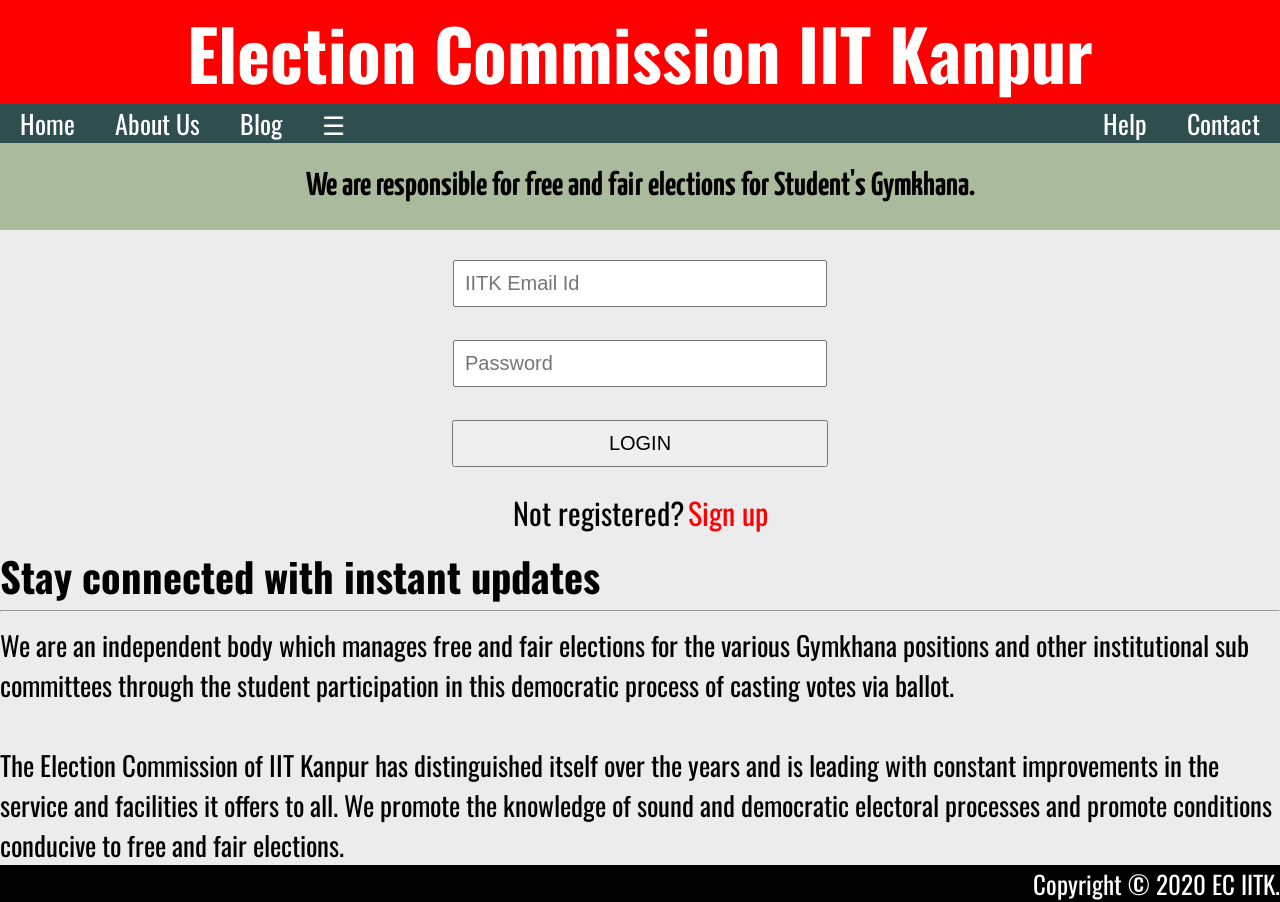
<file: index.html>
<!DOCTYPE html>
<html>
<head>
  <title>Login Page</title>
  <link rel="stylesheet" type="text/css" href="styles2.css">
  <link href="https://fonts.googleapis.com/css2?family=Oswald&display=swap" rel="stylesheet">
  <link href="https://fonts.googleapis.com/css2?family=Audiowide&display=swap" rel="stylesheet">
  <link href="https://fonts.googleapis.com/css2?family=Orbitron&family=Yanone+Kaffeesatz:wght@300&display=swap" rel="stylesheet">
</head>
<body>
  <div class="welcome">
  <h1 style="font-family: 'Oswald'">Election Commission IIT Kanpur</h1>
  </div>
  <div id="#header">
    <ul>
     <li class="left"><a href="http://students.iitk.ac.in/ec/">Home</a></li>
     <!-- <li class="left"><a href="#Contactus">Insipiration</a></li> -->
     <li class="left"><a href="https://www.facebook.com/election.commission.iitk/">About Us</a></li>
     <li class="left"><a href="https://www.facebook.com/election.commission.iitk/">Blog</a></li>
     <li class="left"><a href="#home">&#9776;</a></li>
     <li class="right"><a href="http://students.iitk.ac.in/ec/#contact">Contact</a></li>
     <li class="right"><a href="#History">Help</a></li>
    </ul>
   </div>
   <div class="tagline">
     <h2 style="font-family: 'Yanone Kaffeesatz', sans-serif;">We are responsible for free and fair elections for Student's Gymkhana.</h2>
   </div>
    <div class="login">
    <form>
      <input type="text" name="username" placeholder="IITK Email Id"><br>
      <input type="password" name="password" placeholder="Password"><br>
      <button type="submit" id="sub" >LOGIN</button>
    </form>
    <table>
      <tr><td><p style="font-size:30px;">Not registered? </p></td><td><a id="removline" href="#">Sign up</a></td></tr>
    </table>
  </div>
  <div class="info">
    <h2 style="color:#000;">Stay connected with instant updates</h2>
    <hr>
    <p>We are an independent body which manages free and fair elections for the various Gymkhana positions and other 
      institutional sub committees through the student participation in this democratic process of casting votes via ballot.
    </p>
    <br>
    <p>The Election Commission of IIT Kanpur has distinguished itself over the years and is leading with constant
       improvements in the service and facilities it offers to all. We promote the knowledge of sound and democratic electoral processes and promote conditions conducive to free and fair elections.</p>
  </div>
  <div class="footer">
    Copyright &copy; 2020 EC IITK.
  </div>
</body>
</html>
</file>
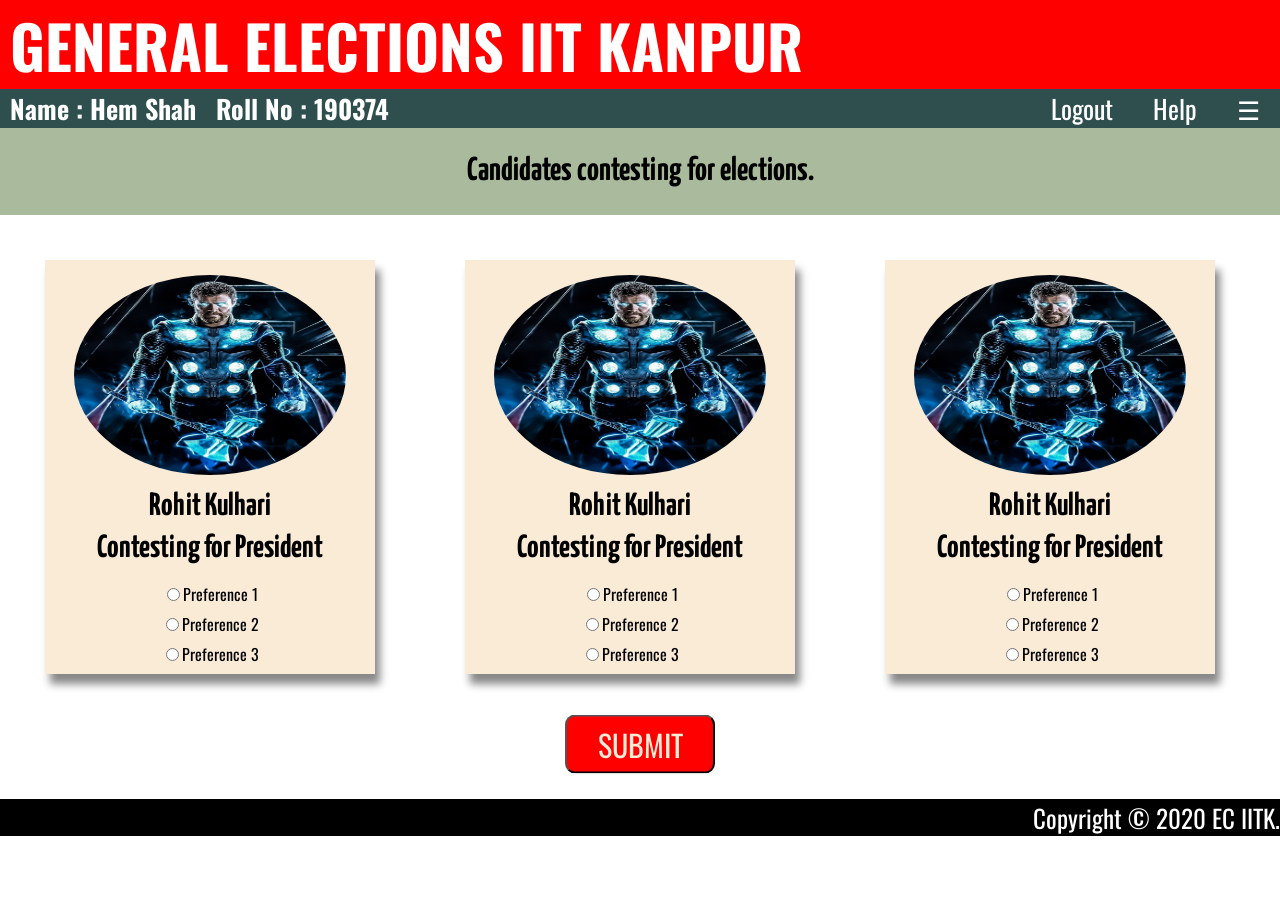
<file: vote.html>
<html>
    <head>
        <link rel="stylesheet" type="text/css" href="styles_vote.css">
        <link href="https://fonts.googleapis.com/css2?family=Oswald&display=swap" rel="stylesheet">
        <link href="https://fonts.googleapis.com/css2?family=Audiowide&display=swap" rel="stylesheet">
        <link href="https://fonts.googleapis.com/css2?family=Orbitron&family=Yanone+Kaffeesatz:wght@300&display=swap" rel="stylesheet">

    </head>
        <body onload="alert('PLease check your name and roll number before choosing')">
        <div class="welcome">
            <h1 style="font-family: 'Oswald'">GENERAL ELECTIONS IIT KANPUR</h1>
        </div>
        <div id="#header">
            <ul>
             <li class="left"><h3>Name : Hem Shah</h3></li>
             <li class="left"><h3>Roll No : 190374</h3></li>
             <li class="right"><a href="#home">&#9776;</a></li>
             <li class="right"><a href="#History">Help</a></li>
             <li class="right"><a href="#">Logout</a></li>
            </ul>
        </div>
        <div class="tagline" >
            <h2 style="font-family: 'Yanone Kaffeesatz', sans-serif;">Candidates contesting for elections.</h2>
        </div>
        <div class="container">
            <div class="candidate" class="w3-container w3-center w3-animate-bottom">
                <img src="thor.jpg" alt="" class="candi_img">
                <h1>Rohit Kulhari</h1>
                <h2>Contesting for President</h2>
                <ul>
                    <li><input type="radio" name="preference">Preference 1</input></li>
                    <li><input type="radio" name="preference">Preference 2</input></li>
                    <li><input type="radio" name="preference">Preference 3</input></li>
                </ul>
            </div>
            <div class="candidate" class="w3-container w3-center w3-animate-bottom">
                <img src="thor.jpg" alt="" class="candi_img">
                <h1>Rohit Kulhari</h1>
                <h2>Contesting for President</h2>
                <ul>
                    <li><input type="radio" name="preference">Preference 1</input></li>
                    <li><input type="radio" name="preference">Preference 2</input></li>
                    <li><input type="radio" name="preference">Preference 3</input></li>
                </ul>
            </div>
            <div class="candidate" class="w3-container w3-center w3-animate-bottom">
                <img src="thor.jpg" alt="" class="candi_img">
                <h1>Rohit Kulhari</h1>
                <h2>Contesting for President</h2>
                <ul>
                    <li><input type="radio" name="preference">Preference 1</input></li>
                    <li><input type="radio" name="preference">Preference 2</input></li>
                    <li><input type="radio" name="preference">Preference 3</input></li>
                </ul>
            </div>
        </div>
        <div class="button_container">
            <div class="button_div">
            <button onclick="" id="submit_button">Submit</button>
            </div>
          </div>
          <div class="footer">
            Copyright &copy; 2020 EC IITK.
          </div>
    </body>

</html>
</file>
<file: styles2.css>
#header,body,h1,p,h2
{
  margin: 0px;
}
html{
    font-family: 'Oswald',serif;
}
ul
{
  padding: 0px;
  margin: 0px;
  background-color:#2f4f4f;
  overflow: hidden;
}
ul a
{
  padding: 20px;
  text-decoration: none;
  font-size: 26px;
  color:#fff;
  min-height: 16px;
  text-align: center;
}
a:hover
{
  background-color: white;
  color:black;
}
li.left
{
  list-style: none;
  float:left;
}
li.right
{
  list-style: none;
  float:right;
}
.welcome
{
  background-color: red;
  color:white;
  text-align: center;
  font-size: 35px;
}

.login
{
  font-size: 45px;
  text-align: center;
  line-height: 80px;
  background-color:#ececed;
  /*background-image: linear-gradient(white,#fffdd1);*/
}
.tagline
{
  background-color:#a9ba9d;
  text-align: center;
  font-size: 22px;
  padding:27px;
}
input[type="text"],input[type="password"]
{
  font-size: 20px;
  width:350px;
  min-width: 100px;
  padding: 10px;
}
#sub
{
  font-size: 20px;
  width:376.5px;
  min-width: 100px;
  padding: 10px;
}
.footer
{
  background-color: black;
  color:#fff;
  text-align: right;
  font-size: 25px;
}
.info
{
  background-color:#ececed;
  font-size: 27px;
  color:black;
  line-height: 40px;
}
table
{
  margin-left: auto;
  margin-right: auto;
  margin-top: 0;
  font-size: 30px;
}
#removline
{
  text-decoration: none;
  color:red;
}
@media screen and (max-width:680px)
{
  ul li:not(:nth-child(1))
  {
    display:none;
  }
  ul.li.left
  {
    display:block;
    float:right;
  }
}
</file>
<file: styles_vote.css>
#header,body,h1,p,h2
{
  margin: 0px;
}
html{
    font-family: 'Oswald',serif;
}
.welcome
{
  background-color: red;
  color:white;
  text-align: left;
  font-size: 30px;
  padding-left: 10px;
}
ul
{
  padding: 0px;
  margin: 0px;
  background-color:#2f4f4f;
  overflow: hidden;
}
ul a
{
  padding: 20px;
  text-decoration: none;
  font-size: 26px;
  color:#fff;
  min-height: 16px;
  text-align: center;
}
a:hover
{
  background-color: white;
  color:black;
}
li.left
{
  list-style: none;
  float:left;
}
li.left h3
{
    color: white;
    margin: 0;
    font-size: 26px;
    padding-left: 10px;
    padding-right: 10px;
}
li.right
{
  list-style: none;
  float:right;
}
.tagline
{
  background-color:#a9ba9d;
  text-align: center;
  font-size: 22px;
  padding:27px;
}
.container
{
  /* padding: 20 10 10 20; */
  display: block;
  width: 100%;
}
.candidate
{
  margin:45;
  padding: 5px;
  box-shadow: 5px 10px 8px #888888;
  background-color: antiquewhite;
  width: 25%;
  float:left;
  text-align: center;

  -webkit-animation: fadein 2s; /* Safari, Chrome and Opera > 12.1 */
     -moz-animation: fadein 2s; /* Firefox < 16 */
      -ms-animation: fadein 2s; /* Internet Explorer */
       -o-animation: fadein 2s; /* Opera < 12.1 */
          animation: fadein 2s;
}
@keyframes fadein {
  from { opacity: 0; }
  to   { opacity: 1; }
}

/* Firefox < 16 */
@-moz-keyframes fadein {
  from { opacity: 0; }
  to   { opacity: 1; }
}

/* Safari, Chrome and Opera > 12.1 */
@-webkit-keyframes fadein {
  from { opacity: 0; }
  to   { opacity: 1; }
}

/* Internet Explorer */
@-ms-keyframes fadein {
  from { opacity: 0; }
  to   { opacity: 1; }
}

/* Opera < 12.1 */
@-o-keyframes fadein {
  from { opacity: 0; }
  to   { opacity: 1; }
}
.candidate h1
{
  font-family: 'Yanone Kaffeesatz', sans-serif;
  text-align: center;
  font-size: 32px;
  margin: 15 0 10 0;
}
.candidate h2{
  font-family: 'Yanone Kaffeesatz', sans-serif;
  text-align: center;
  font-size: 32px;
  margin-bottom: 15px;
}

.candi_img
{
  margin-top: 10px;
  height: 200px;
  width: 85%;
  border-radius: 50%;

}
.candidate ul li
{
  line-height: 30px;
  text-align: center;
  list-style: none;
  background-color: antiquewhite;
}
.button_container { 
  height: 50px;
  position: relative;
  clear: both;
}

.button_div {
  margin: 0;
  position: absolute;
  top: 50%;
  left: 50%;
  -ms-transform: translate(-50%, -50%);
  transform: translate(-50%, -50%);
}
#submit_button
{
  background-color:red;
  color: antiquewhite;
  font-size: 30px;
  font-family: 'Oswald';
  padding: 5px;
  border-radius: 10px;
  width:150px;
  text-transform: uppercase;
}
.footer
{
  margin-top: 30px;
  background-color: black;
  color:#fff;
  text-align: right;
  font-size: 25px;
}
</file>
